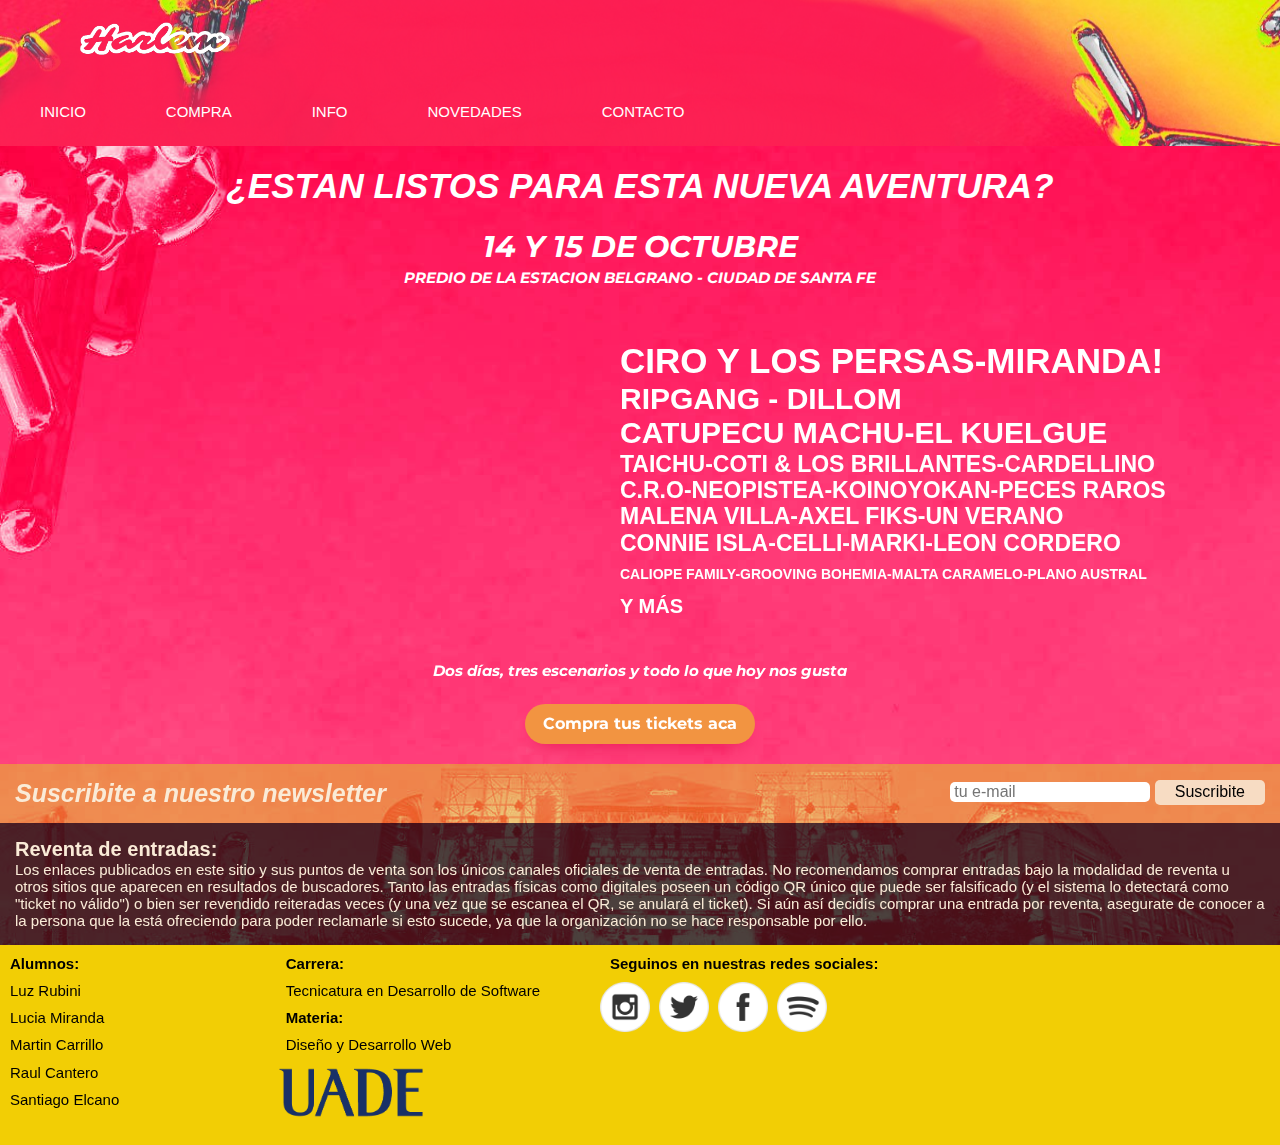
<file: index.html>
<!DOCTYPE html>

<html lang="en">

<head>
    <meta charset="UTF-8">
    <meta name="viewport" content="width=device-width, initial-scale=1.0">
    <link rel="icon" type="image/x-icon" href="img/favicon.ico">
    <link rel="stylesheet" href="estilos/estilos.css">
    <link rel="stylesheet" href="estilos/normalize.css">
    <link rel="stylesheet" href="estilos/estilos-footer.css">
    <!-- links a tipografia -->
    <link rel="preconnect" href="https://fonts.googleapis.com">
    <link rel="preconnect" href="https://fonts.gstatic.com" crossorigin>
    <link
        href="https://fonts.googleapis.com/css2?family=Montserrat:ital,wght@0,200;0,300;0,400;1,100;1,200;1,400&display=swap"
        rel="stylesheet">
    <link href="https://fonts.googleapis.com/css2?family=Caveat&display=swap" rel="stylesheet">
    <link href="https://fonts.googleapis.com/css2?family=Handlee&display=swap" rel="stylesheet">
    <!-- fin de links tipografia -->
    <!-- meta tags -->
    <meta name="description" content="Sitio oficial del Harlem Festival. Airbag, Ciro y los Persas, Miranda!, Ripgang, Bresh, El Kuelgue, C.R.O y muchos más. Todo lo que tenés que saber y lineup de la próxima edición. Comprá tus entradas de manera oficial acá." />
	<meta name="keywords" content="entradas,santa fe,rosario,festival,harlem,harlem festival,festival bandera,lollapalooza,cosquin rock,festivales,musica,conciertos,shows,eventos,venta de entradas,puntos de venta,web oficial,cuando toca,presentacion,lineup,babasonicos,el mato a un policia motorizado,cro,bresh,lali,ciro,miranda,brigado crew,peces raros,ripgang,dillom,saramalacara,duki,wos,airbag,chano,emilia,cardellino,el kuelgue,coti,koyno yokan,neo pistea,un verano,taichu,milo j" />
	<!-- fin de meta tags -->
    <title>HARLEM FESTIVAL</title>

</head>
<body>
    <body>
        <header>
            <div class="contenedor">

                <div id="logo">
                    <img src="img/logo-harlem.png" alt="" width="150 px">
                </div>
            </div>
            <div class="contenedor">
                                <nav>
                    <ul>
                        <input type="checkbox" id="checkbox_toggle" />
                        <label for="checkbox_toggle" class="hamburger">&#9776;</label>
                        <div class="menu_lista">
                            <li><a href="index.html">Inicio</a></li>
                            <li><a href="compra.html">Compra</a></li>
                            <li><a href="informacion.html">Info</a></li>
                            <li><a href="Novedades.html">Novedades</a></li>
                            <li><a href="contacto.html">Contacto</a></li>
                        </div>
                    </ul>
                </nav>
            </div>
        </header>
        <main>
        <section>
            <h1 id="titulo">¿ESTAN LISTOS PARA ESTA NUEVA AVENTURA?</h1>
            <h2 id="descripcion">14 Y 15 DE OCTUBRE</h2>
            <h3 id="descripcion-lugar">PREDIO DE LA ESTACION BELGRANO - CIUDAD DE SANTA FE</h3>
            <div class="contenedor-lineup">
                <div class="inicioimg">
                
                    <iframe width="500" height="315" src="https://www.youtube.com/embed/BNWefZ-31zY?si=j3r6iknv-3gshXNo" title="YouTube video player" frameborder="0" allow="accelerometer; autoplay; clipboard-write; encrypted-media; gyroscope; picture-in-picture; web-share" allowfullscreen></iframe>
            
                </div>
                <div class="lineup">
                    <tr>
                        <td style="display: inline-block; margin: 15px; width:90%">
                            <div>
                                <h2 style="font-family:Helvetica ;color: #ffffff; font-size:35px; margin : 0">CIRO Y LOS
                                PERSAS-MIRANDA!</h2>
                            </div>
                            <div>
                                <h3
                                    style="font-family:Helvetica;color: #ffffff; font-size: 30px;margin : 0; float: left">
                                    RIPGANG - DILLOM </h3>
                            </div>
                            <div style="clear: both">
                                <h2
                                    style="font-family:Helvetica ;color: #ffffff; font-size:30px; margin : 0; display:inline">
                                    CATUPECU MACHU-EL KUELGUE</h2>
                                <h2 style="font-family:Helvetica ;color: #ffffff; font-size:23px; margin : 0">TAICHU-COTI &
                                    LOS BRILLANTES-CARDELLINO</h2>
                                <h2 style="font-family:Helvetica ;color: #ffffff; font-size:23px; margin : 0">
                                    C.R.O-NEOPISTEA-KOINOYOKAN-PECES RAROS</h2>
                                <h2 style="font-family:Helvetica ;color: #ffffff; font-size:23px; margin : 0">MALENA
                                    VILLA-AXEL FIKS-UN VERANO</h2>
                                <h2 style="font-family:Helvetica ;color: #ffffff; font-size:23px; margin : 0">CONNIE
                                    ISLA-CELLI-MARKI-LEON CORDERO</h2>
                                <h1 style="font-family:Helvetica ;color: #ffffff; font-size:14px;">CALIOPE FAMILY-GROOVING
                                    BOHEMIA-MALTA CARAMELO-PLANO AUSTRAL</h1>
                                <h1 style="font-family:Helvetica ;color: #ffffff; font-size:20px;">Y MÁS</h1>
                            </div>
                        </td>
                </div>
            </div>
            <h3 id="descripcion-lugar">Dos días, tres escenarios y todo lo que hoy nos gusta</h3>
            <h3 id="descripcion-lugar"><button class="boton-tickets" role="button"><a href="compra.html">Compra tus tickets aca</a></button></h3>
    </section>
    <section id="newsletter">
                <div class="contenedor">
                    <h3>Suscribite a nuestro newsletter</h3> 
                    <form action="envio.php" method="get"> 
                    <input type="email" name="correo"
                    placeholder="tu e-mail">
                    
                    <button type="submit" class="btn">Suscribite</button>
                </form>
                </div>
            
    </section>
    <section id="entradas">
                <div>
                    <h3>Reventa de entradas:</h3>
                    <p>Los enlaces publicados en este sitio y sus puntos de venta son los únicos canales oficiales de venta de entradas. No recomendamos comprar entradas bajo la modalidad de reventa u otros sitios que aparecen en resultados de buscadores. Tanto las entradas físicas como digitales poseen un código QR único que puede ser falsificado (y el sistema lo detectará como "ticket no válido") o bien ser revendido reiteradas veces (y una vez que se escanea el QR, se anulará el ticket). Si aún así decidís comprar una entrada por reventa, asegurate de conocer a la persona que la está ofreciendo para poder reclamarle si esto sucede, ya que la organización no se hace responsable por ello.</p>
                </div>
    </section>

    </main>
</body>
    
    <footer>
        
        <div class="contenedor-footer">
            <div class="box-footer-hijo-2">
                <div>
                    <h5>Alumnos:</h5>
                    <p>Luz Rubini</p>
                    <p>Lucia Miranda</p>
                    <p>Martin Carrillo</p>
                    <p>Raul Cantero</p>
                    <p>Santiago Elcano</p> 
                </div>
                <div>
                    <h5>Carrera:</h5>
                    <p>Tecnicatura en Desarrollo de Software</p>
                    <h5>Materia:</h5>
                    <p>Diseño y Desarrollo Web</p>
                    <img src="img/LogoUADE.png" alt="" width="150px">
                </div>
            </div>
            <div class="box-footer-hijo-1">
                <h5>Seguinos en nuestras redes sociales:</h5>
                <a href="https://www.instagram.com/harlemshows/" target="_blank">
                    <img src="img/instagram.png" alt="logo de instagram" style="width: 50px;"></a>
                <a href="https://twitter.com/i/flow/login?redirect_after_login=%2Fharlemshows" target="_blank" rel="noopener noreferrer">
                    <img src="img/twitter.png" alt="logo de twitter" style="width: 50px;"></a>
                <a href="https://www.facebook.com/harlemshowsoficial" target="_blank">
                    <img src="img/facebook.png" alt="logo de facebook"style="width: 50px;"></a>
                <a href="https://open.spotify.com/user/ncvgpvaz89cn9nbvuyr7lcxaq" target="_blank" rel="noopener noreferrer">
                    <img src="img/spotify.png" alt="logo de spotify"style="width: 50px;"></a>
            </div>
        </div>
    </footer>
</file>
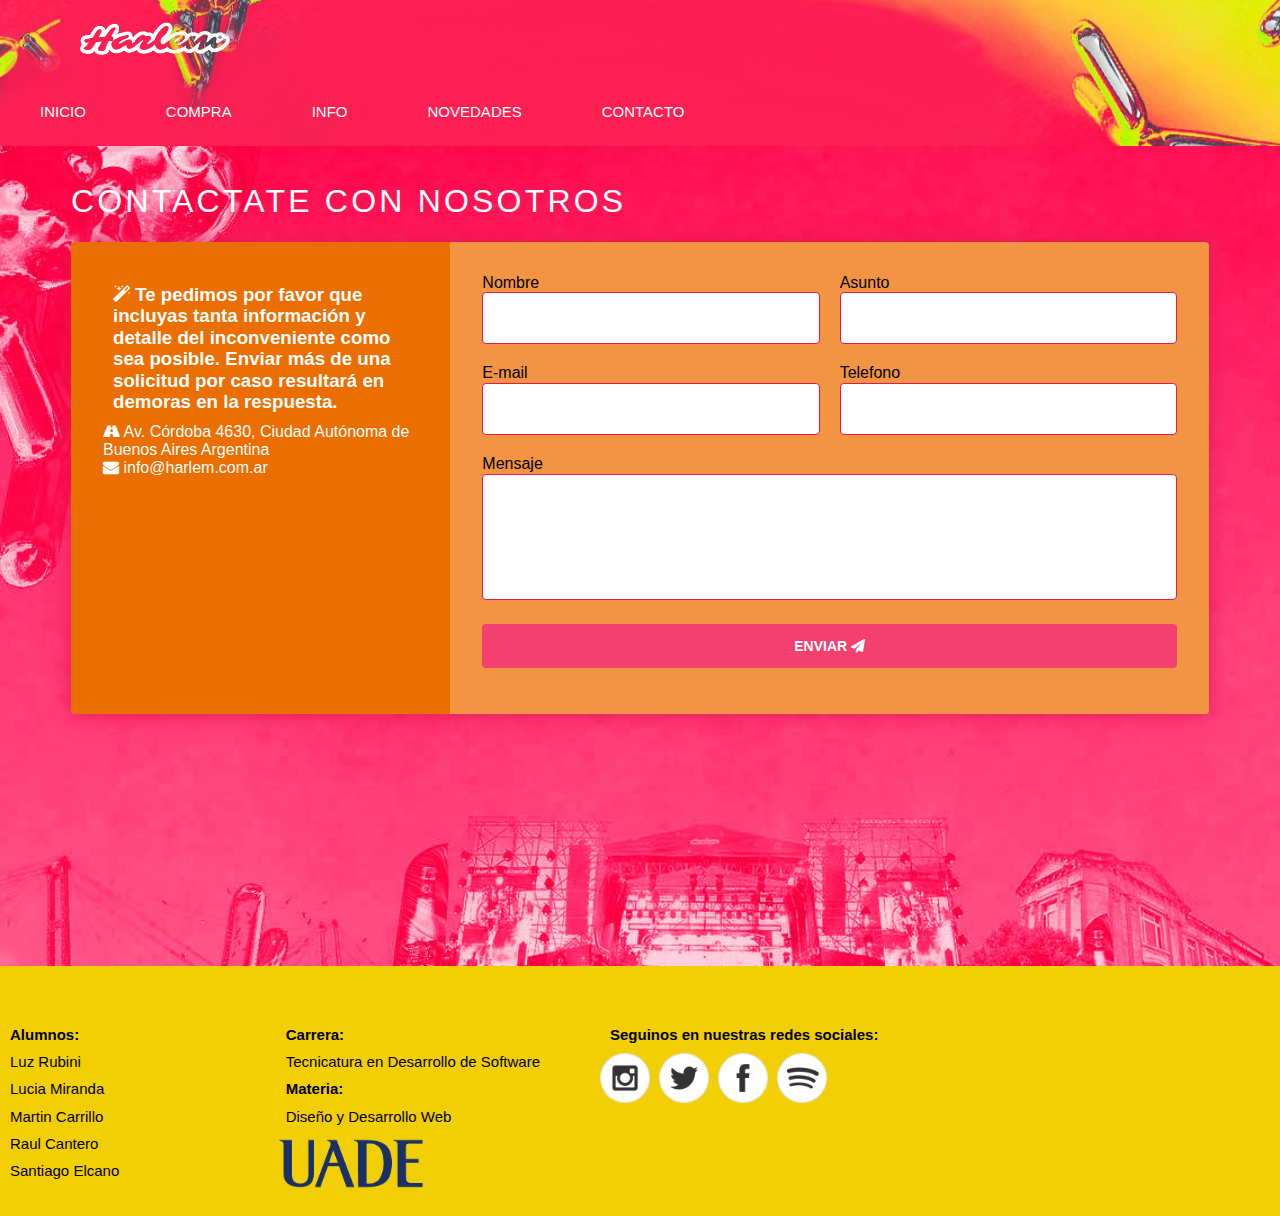
<file: contacto.html>
<!DOCTYPE html>

<html lang="en">

<head>
    <meta charset="UTF-8">
    <meta name="viewport" content="width=device-width, initial-scale=1.0">
    <link rel="icon" type="image/x-icon" href="img/favicon.ico">
    <link rel="stylesheet" href="estilos/estilos.css">
    <link rel="stylesheet" href="estilos/normalize.css">
    <link rel="stylesheet" href="estilos/estilos-contacto.css">
    <link rel="stylesheet" href="estilos/estilos-footer.css">
    <link rel="stylesheet" href="https://cdnjs.cloudflare.com/ajax/libs/font-awesome/4.7.0/css/font-awesome.min.css">
    <!-- links a tipografia -->
    <link rel="preconnect" href="https://fonts.googleapis.com">
    <link rel="preconnect" href="https://fonts.gstatic.com" crossorigin>
    <link
        href="https://fonts.googleapis.com/css2?family=Montserrat:ital,wght@0,200;0,300;0,400;1,100;1,200;1,400&display=swap"
        rel="stylesheet">
    <link href="https://fonts.googleapis.com/css2?family=Caveat&display=swap" rel="stylesheet">
    <link href="https://fonts.googleapis.com/css2?family=Handlee&display=swap" rel="stylesheet">
    <!-- fin de links tipografia -->
    <meta name="description" content="Sitio oficial del Harlem Festival. Airbag, Ciro y los Persas, Miranda!, Ripgang, Bresh, El Kuelgue, C.R.O y muchos más. Todo lo que tenés que saber y lineup de la próxima edición. Comprá tus entradas de manera oficial acá." />
	<meta name="keywords" content="entradas,santa fe,rosario,festival,harlem,harlem festival,festival bandera,lollapalooza,cosquin rock,festivales,musica,conciertos,shows,eventos,venta de entradas,puntos de venta,web oficial,cuando toca,presentacion,lineup,babasonicos,el mato a un policia motorizado,cro,bresh,lali,ciro,miranda,brigado crew,peces raros,ripgang,dillom,saramalacara,duki,wos,airbag,chano,emilia,cardellino,el kuelgue,coti,koyno yokan,neo pistea,un verano,taichu,milo j" />
    <title>HARLEM FESTIVAL | Contacto </title>

</head>
<body>

    <header>
        <div class="contenedor">

            <div id="logo">
                <img src="img/logo-harlem.png" alt="" width="150 px">
            </div>
        </div>
        <div class="contenedor">
            <nav>
                <ul>
                    <input type="checkbox" id="checkbox_toggle" />
                    <label for="checkbox_toggle" class="hamburger">&#9776;</label>
                    <div class="menu_lista">
                        <li><a href="index.html">Inicio</a></li>
                        <li><a href="compra.html">Compra</a></li>
                        <li><a href="informacion.html">Info</a></li>
                        <li><a href="Novedades.html">Novedades</a></li>
                        <li><a href="contacto.html">Contacto</a></li>
                    </div>
                </ul>
            </nav>
        </div>
    </header>
    <main id="contenedor-pagina">
        <div class="container">

            <h1 class="brand"><span>Contactate con nosotros</span></h1>
        
            <div class="wrapper">
                <div class="informacion">
                    <div class="informacion-resaltada">
                        <h3><i class="fa fa-magic"></i> Te pedimos por favor que incluyas tanta información y detalle del inconveniente como sea posible. Enviar más de una solicitud por caso resultará en demoras en la respuesta.</h3>
                    </div>
                    <ul>
                        <li><i class="fa fa-road"></i> Av. Córdoba 4630, Ciudad Autónoma de Buenos Aires Argentina</li>
                        <li><i class="fa fa-envelope"></i> info@harlem.com.ar</li>
                        <li><iframe src="https://www.google.com/maps/embed?pb=!1m14!1m8!1m3!1d13137.58985814758!2d-58.4306381!3d-34.5941096!3m2!1i1024!2i768!4f13.1!3m3!1m2!1s0x95bcb556d3a6f2bf%3A0xa702b641b451d29!2sHarlem%20Shows!5e0!3m2!1ses-419!2sar!4v1700602552133!5m2!1ses-419!2sar" width="300" height="200" style="border:0;" allowfullscreen="" loading="lazy" referrerpolicy="no-referrer-when-downgrade"></iframe></li>
                    </ul>
                </div>
                <div class="contact">
        
                    <form id="contact-form">
        
                        <p>
                            <label>Nombre</label>
                            <input type="text" name="nombre" id="nombre" required>
                        </p>
        
                        <p>
                            <label>Asunto</label>
                            <input type="text" name="asunto" id="asunto">
                        </p>
        
                        <p>
                            <label>E-mail</label>
                            <input type="email" name="email" id="email" required>
                        </p>
        
                        <p>
                            <label>Telefono</label>
                            <input type="text" name="phone" id="phone">
                        </p>
        
                        <p class="full">
                            <label>Mensaje</label>
                            <textarea name="message" rows="5" id="message"></textarea>
                        </p>
        
                        <p class="full">
                            <button type="submit">Enviar <i class="fa fa-send"></i></button>
                        </p>
        
                    </form>
                </div>
            </div>
        </div>
    </main>
    <footer id="footer">
        <div class="contenedor-footer">
            <div class="box-footer-hijo-2">
                <div>
                    <h5>Alumnos:</h5>
                    <p>Luz Rubini</p>
                    <p>Lucia Miranda</p>
                    <p>Martin Carrillo</p>
                    <p>Raul Cantero</p>
                    <p>Santiago Elcano</p> 
                </div>
                <div>
                    <h5>Carrera:</h5>
                    <p>Tecnicatura en Desarrollo de Software</p>
                    <h5>Materia:</h5>
                    <p>Diseño y Desarrollo Web</p>
                    <img src="img/LogoUADE.png" alt="" width="150px">
                </div>
            </div>
            <div class="box-footer-hijo-1">
                <h5>Seguinos en nuestras redes sociales:</h5>
                <a href="https://www.instagram.com/harlemshows/" target="_blank">
                    <img src="img/instagram.png" alt="logo de instagram" style="width: 50px;"></a>
                <a href="https://twitter.com/i/flow/login?redirect_after_login=%2Fharlemshows" target="_blank" rel="noopener noreferrer">
                    <img src="img/twitter.png" alt="logo de twitter" style="width: 50px;"></a>
                <a href="https://www.facebook.com/harlemshowsoficial" target="_blank">
                    <img src="img/facebook.png" alt="logo de facebook"style="width: 50px;"></a>
                <a href="https://open.spotify.com/user/ncvgpvaz89cn9nbvuyr7lcxaq" target="_blank" rel="noopener noreferrer">
                    <img src="img/spotify.png" alt="logo de spotify"style="width: 50px;"></a>
            </div>
        </div>
    </footer>
</body>
</file>
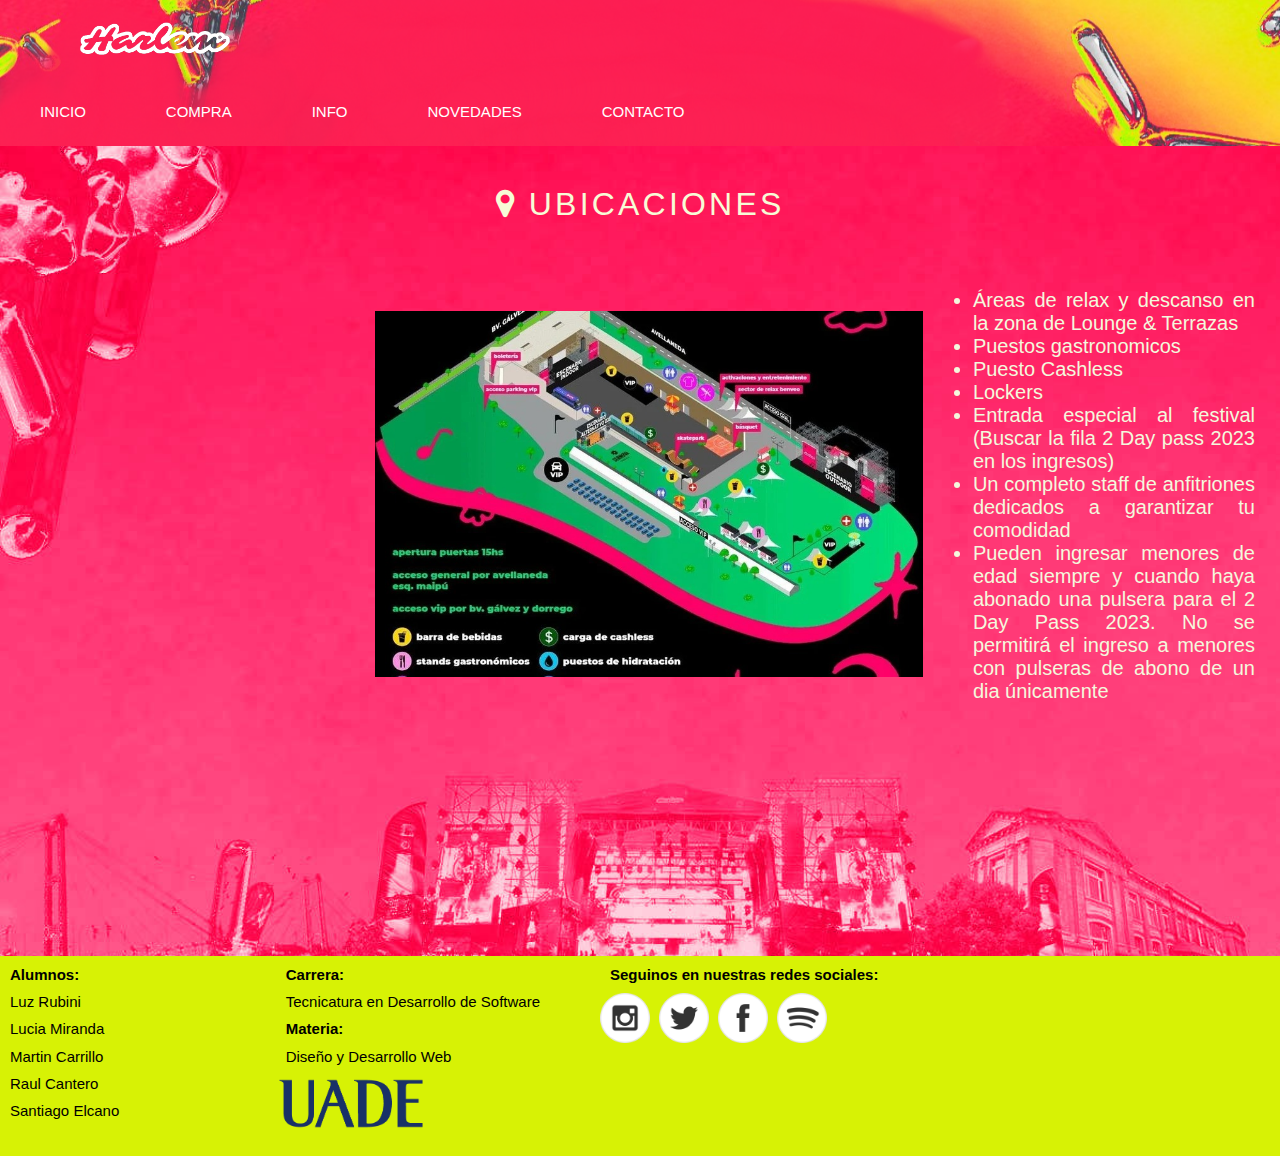
<file: informacion.html>
<!DOCTYPE html>

<html lang="en">

<head>
    <meta charset="UTF-8">
    <meta name="viewport" content="width=device-width, initial-scale=1.0">
    <link rel="icon" type="image/x-icon" href="img/favicon.ico">
    <link rel="stylesheet" href="estilos/estilos.css">
    <link rel="stylesheet" href="estilos/normalize.css">
    <link rel="stylesheet" href="estilos/estilos-footer.css">
    <link rel="stylesheet" href="estilos/estilos-informacion.css">
    <link rel="stylesheet" href="https://cdnjs.cloudflare.com/ajax/libs/font-awesome/4.7.0/css/font-awesome.min.css">
    <!-- links a tipografia -->
    <link rel="preconnect" href="https://fonts.googleapis.com">
    <link rel="preconnect" href="https://fonts.gstatic.com" crossorigin>
    <link
        href="https://fonts.googleapis.com/css2?family=Montserrat:ital,wght@0,200;0,300;0,400;1,100;1,200;1,400&display=swap"
        rel="stylesheet">
    <link href="https://fonts.googleapis.com/css2?family=Caveat&display=swap" rel="stylesheet">
    <link href="https://fonts.googleapis.com/css2?family=Handlee&display=swap" rel="stylesheet">
    <!-- fin de links tipografia -->

    <title>HARLEM FESTIVAL | Informacion</title>

</head>
<body>

    <header>
        <div class="contenedor">

            <div id="logo">
                <img src="img/logo-harlem.png" alt="" width="150 px">
            </div>
        </div>
        <div class="contenedor">
            <nav>
                <ul>
                    <input type="checkbox" id="checkbox_toggle" />
                    <label for="checkbox_toggle" class="hamburger">&#9776;</label>
                    <div class="menu_lista">
                        <li><a href="index.html">Inicio</a></li>
                        <li><a href="compra.html">Compra</a></li>
                        <li><a href="informacion.html">Info</a></li>
                        <li><a href="Novedades.html">Novedades</a></li>
                        <li><a href="contacto.html">Contacto</a></li>
                    </div>
                </ul>
            </nav>
        </div>
    </header>
        <main id="contenedor-pagina">
            <section class="titulo">
                <dev id="ubi">
                    <h1 class="brand"><span><i class="fa fa-map-marker"></i> UBICACIONES</span></h1>
                </div>
            </section>
            <main>
                <section class="medio">
                    <nav id="mapa">
                        <iframe src="https://www.google.com/maps/embed?pb=!1m18!1m12!1m3!1d1739175.4856989176!2d-63.12634774374999!3d-31.638583499999974!2m3!1f0!2f0!3f0!3m2!1i1024!2i768!4f13.1!3m3!1m2!1s0x95b5a9ea9e7a4c99%3A0x59f8a59783218462!2sHarlem%20Festival!5e0!3m2!1ses!2sar!4v1700532214017!5m2!1ses!2sar" width="300" height="450" style="border:0;" allowfullscreen="" loading="lazy" referrerpolicy="no-referrer-when-downgrade"></iframe>
                    </nav>
            
                    <nav id="mapafoto">
                        <img src="img/mapa.jpeg" alt="mapa harlem eventos" width="100%">
                    </nav>
                    <nav id="textolista" >
                        <ul>
                            <li>Áreas de relax y descanso en la zona de Lounge & Terrazas</li>
                            <li>Puestos gastronomicos</li>
                            <li>Puesto Cashless</li>
                            <li>Lockers</li>
                            <li>Entrada especial al festival (Buscar la fila 2 Day pass 2023 en los ingresos)</li>
                            <li>Un completo staff de anfitriones dedicados a garantizar tu comodidad</li>
                            <li>Pueden ingresar menores de edad siempre y cuando haya abonado una pulsera para el 2 Day Pass 2023. No se permitirá el ingreso a menores con pulseras de abono de un dia únicamente</li>
                        </ul>
                    </nav>
                </section>
        </main>
    </main>
    </body>
<footer>
    <div class="contenedor-footer">
        <div class="box-footer-hijo-2">
            <div>
                <h5>Alumnos:</h5>
                <p>Luz Rubini</p>
                <p>Lucia Miranda</p>
                <p>Martin Carrillo</p>
                <p>Raul Cantero</p>
                <p>Santiago Elcano</p> 
            </div>
            <div>
                <h5>Carrera:</h5>
                <p>Tecnicatura en Desarrollo de Software</p>
                <h5>Materia:</h5>
                <p>Diseño y Desarrollo Web</p>
                <img src="img/LogoUADE.png" alt="" width="150px">
            </div>
        </div>
        <div class="box-footer-hijo-1">
            <h5>Seguinos en nuestras redes sociales:</h5>
            <a href="https://www.instagram.com/harlemshows/" target="_blank">
                <img src="img/instagram.png" alt="logo de instagram" style="width: 50px;"></a>
            <a href="https://twitter.com/i/flow/login?redirect_after_login=%2Fharlemshows" target="_blank" rel="noopener noreferrer">
                <img src="img/twitter.png" alt="logo de twitter" style="width: 50px;"></a>
            <a href="https://www.facebook.com/harlemshowsoficial" target="_blank">
                <img src="img/facebook.png" alt="logo de facebook"style="width: 50px;"></a>
            <a href="https://open.spotify.com/user/ncvgpvaz89cn9nbvuyr7lcxaq" target="_blank" rel="noopener noreferrer">
                <img src="img/spotify.png" alt="logo de spotify"style="width: 50px;"></a>
        </div>
    </div>
</footer>
</file>
<file: estilos/estilos-informacion.css>
:root {
    --rosa: #f22e62;
    --fuccia: #b5224c;
    --amarillo: #d7f205;
    --naranja: #F29441;
    --coral: #f24b4b;

}

* {
    font-family: 'Oswald', sans-serif;
    margin: 0;
    padding: 0;
    border: 0;
    vertical-align: baseline;
    box-sizing: border-box;
}


body {
    background-color: #f22e62;

}


.fondo {
    width: 1800px;

}
.main{
    display: flex;
    flex-direction: column;
}
.medio{
    display: flex;
    justify-content: space-around;
}

#mapa{
    margin: 25px;
}
#mapafoto{
    margin: 25px;
}
#textolista{
    display: flex;
    margin: 25px;
    width: 35%;
    text-align: justify;
    text-decoration: solid;
    text-shadow: #d7f205;
    color: #f4f8dd;
    margin-top: 30px;
    font-size: 20px;
}
#ubi{
    flex:1;
    margin-top: 15px;
    margin-left: 10px;
    font-weight: bolder;
    color:#f7fbd7;

}
.brand {
    text-align: center;
      font-weight: 300;
      text-transform: uppercase;
      letter-spacing: 0.1em;
  }
  
  .brand span {
    color: var(--blanco);
  }
@media only screen and (max-width: 768px) {
    #ubi{
        display: flex;
        justify-content: center;
        text-align: center;
    
    }
    .medio{
        display: flex;
        flex-direction: column;
        align-items: center;
    }
    #textolista{
        font-size: large;
        width: 300px;
    }
    footer {
        display: flex;
        justify-content: center;
        flex-direction: row;
   
    }
    #footer{
        width: 100%;
    }
}
</file>
<file: estilos/estilos.css>
:root {
    --rosa: #f22e62;
    --fuccia: #b5224c;
    --fucsiaoscuro: #e71752 ;
    --amarillo: #d7f205;
    --naranja: #F29441;
    --coral: #f24b4b;

}

* {
    font-family: 'Oswald', sans-serif;
    margin: 0;
    padding: 0;
    border: 0;
    vertical-align: baseline;
    box-sizing: border-box;
    
}

header {
    background-color: #f24b4b;
    position: relative;
    padding-bottom: 25px;
    margin-right: 0;
    background-image: url("../img/header-h.png");
    background-size:cover;
    background-repeat: no-repeat;
}
input[type=checkbox] {
    display: none;
  } 
  
  /* MENU HAMBURGUESA */
  .hamburger {
    display: none;
    font-size: 24px;
    user-select: none;
    color: #ffffff;
  }
.logo {
    padding-left: 15px;
}

header li {
    display: inline;
    padding: 0px 0px;
    float: left;
    margin-top: 15px;
    font-variant: small-caps;

}

header a {
    color: rgb(255, 255, 255);
    text-decoration: none;
    font-size: 15px;
    text-transform: uppercase;

    padding: 30px 20px 20px;
}

header a:hover {
    color: #d7f205;
    font-weight: 600;
    background-color: #d6f20534;
    margin: 5px;

}
#contenedor-pagina{
    position: relative;
    min-height: 90vh;
}
body {
    background-image: url(../img/fondo2.jpg);
    background-repeat: no-repeat;
    background-size: cover

}


.fondo {
    width: 1800px;

}

#titulo{
    display: flex;
    font-family:Helvetica ;
    color: #ffffff;
    font-size:35px;
    margin-top: 20px;
    justify-content: center;
    font-weight: 700;
    font-style: italic;
}
#descripcion{
    display: flex;
    font-family: 'Montserrat', sans-serif;
    color: #ffffff;
    font-size:30px;
    margin-top: 5px;
    justify-content: center;
    font-weight: 700;
    font-style:oblique;
}
#descripcion-lugar{
    display: flex;
    font-family: 'Montserrat', sans-serif;
    color: #ffffff;
    font-size:15px;
    margin-top: 5px;
    justify-content: center;
    font-weight: 700;
    font-style:oblique;
}
#descripcion-lugar a{
    color: #ffffff;
    text-decoration: none;
    font-family: 'Montserrat', sans-serif;
}
#logo{
    padding-top: 20px;
    padding-left:80px;
    float: left;

}
.contenedor{
    display: flex;
    justify-content: space-between;
    margin: 0px;
}
.contenedor-lineup{
    padding: 25px;
    display: flex;
    flex-flow: row wrap;
    align-items:center;
    justify-content:center;
    margin: 0px;
}
.inicioimg{
    margin-left: 35px;

}
.bresh{
    float: right;
}
.lineup {
    width: 600px;
    float: center;
    margin-top: 30px;
    margin-left: 25px;
}

#entradas {
    background-color: #13140bc2;
    padding: 15px;
    min-height: 30px;
}
#entradas h3 {
    font-size: 20px;
    color: antiquewhite;
}
#entradas p {
    font-size: 15px;
    color: antiquewhite;
}
#newsletter {
    
    background-color: #d6f20564;
    padding: 15px;
    min-height: 30px;

}
#newsletter h3 {
    float: left;
    font-size: 25px;
    color: antiquewhite;
    font-style: oblique;
}

#newsletter form {
    float: right;
    line-height: 25px;
}

#newsletter input {
    padding: 4px;
    height: 20px;
    width: 200px;
    border-radius: 5px;
}
.btn {
    background-color: #F7DCC3;
    height: 25PX;
    border: 40px;
    padding: 0px 20px;
    color: #020202;
    border-radius: 5px;

}

.btn:hover {
    background-color: #b5224c;
    
}
.boton-tickets {
    justify-content: center;
    background: var(--naranja);
    border-radius: 999px;
    box-shadow: var(--fucsiaoscuro)0 10px 20px -10px;
    box-sizing: var(--naranja);
    color: #FFFFFF;
    cursor: pointer;
    font-size: 16px;
    font-weight: 700;
    line-height: 24px;
    opacity: 1;
    outline: 0 solid transparent;
    padding: 8px 18px;
    user-select: none;
    -webkit-user-select: none;
    touch-action: manipulation;
    width: fit-content;
    word-break: break-word;
    border: 0;
    margin: 20px;
  }

#footer {
    min-height: 70px;
    margin-top: 10px;
    background-color: var(--amarillo);
    width: 100%;
    position: unset;
    clear: both;
    padding-top: 50px;
    overflow: auto;
}

@media only screen and (max-width: 900px) {

    header {
        padding-bottom: 30px;
    }
    .bresh{
        display: none;
    }
    .logo{
        display: flex;
        justify-content: center;

    }
    .lineup h3{
        float: center;
    }
    header h1 {
        font-size: 1.5em;
        margin-bottom: 1em;
    }

    header li {
        padding: 0px 0px;
    }

    header a {
        padding: 10px 10px;
        
    }
    #titulo{
        display: flex;
        justify-content: center;
        text-align: center;
    
    }
    .contenedor{
        float: none;
        display: flex;
        flex-direction: column;
        width: 90%;
        text-align: center;
    }
 
   footer {
        display: flex;
        justify-content: center;
        flex-direction: row;
   
    }
    #footer{
        width: 100%;
    }
    
}
input[type=checkbox] {
    display: none;
  } 
  
  /* MENU HAMBURGUESA */
  .hamburger {
    display: none;
    font-size: 30px;
    user-select: none;
    padding-left: 15px;;
    
  }
  @media (max-width: 768px) {
    .menu_lista {
        display:none;
        position: absolute;
        background-color:#fd2053;
        text-align: left;
        padding: 75px 0;
        flex-direction: column;
        width: 10em;
      }
      .menu_lista li:hover {
        display: inline-block;
        transition: 0.3s ease;
      }
      .menu_lista li + li {
        margin-top: 32px;
      }
    
      input[type=checkbox]:checked ~ .menu_lista {
        display: block;
        
      }
    
      .hamburger {
        display: block;
        padding-right: 1em;
        
      }
}
nav{
    display: flex;
    align-items: center;
    float: right;
    margin-top: 25px;

}  
header li {
    display: inline-block;
    padding: 0px 20px;
}
</file>
<file: estilos/estilos-footer.css>
#footer{
    bottom: 0;
}
:root {
    --rosa: #f22e62;
    --fuccia: #b5224c;
    --fucsiaoscuro: #e71752 ;
    --amarillo: rgb(242, 206, 5);
    --naranja: #F29441;
    --coral: #f24b4b;

}
.contenedor-footer{
    height: 100%;
    width: 100%;
    background-color:var(--amarillo);
    display: flex;
    flex-flow: row wrap;
    align-items:flex-start;
    justify-content:flex-start;
}
.box-footer-hijo-1{
    width: 350px;
    height: 200px;
    font-size: 2em;
    margin-left: 50px;    
}
.box-footer-hijo-2{
    display: flex;
    width: 550px;
    height: 200px;
    font-size: 2em;
    justify-content: space-between;
}
.box-footer-hijo-1 h5,.box-footer-hijo-2 h5{
    font-size:15px;
    margin: 10px;
    color: rgb(0, 0, 0);
}
.box-footer-hijo-1 p,.box-footer-hijo-2 p{
    font-size:15px;
    margin: 10px;
    color: rgb(0, 0, 0);
}
</file>
<file: estilos/estilos-contacto.css>
:root {
    --blanco: #ffffff;
    --gris:#E6E6E6;
    --fucsia: #f34070;
    --fucsiaoscuro: #e71752 ;
    --amarillo: #d7f205;
    --naranja: #f29441;
    --naranjaoscuro: #eb6e01;
    --rosa: #f24b4b;

}
/* ------------- */
/* GLOBAL STYLES */
/* ------------- */

* {
  box-sizing: border-box;
}

.container {
  max-width: 1170px;
  margin-left: auto;
  margin-right: auto;
  padding: 1em;
}

ul {
  list-style: none;
  padding: 0;
}

.brand {
  text-align: center;
	font-weight: 300;
	text-transform: uppercase;
	letter-spacing: 0.1em;
}

.brand span {
  color: var(--blanco);
}

.wrapper {
  box-shadow: 0 0 20px 0 var(--fucsiaoscuro);
}

.wrapper > * {
  padding: 1em;
}

/* ------------------- */
/* COMPANY INFORMATION */
/* ------------------- */

.informacion {
  background: var(--naranjaoscuro);

  background-repeat: no-repeat;
  border-top-left-radius: 4px;
  border-top-right-radius: 4px;
}

.informacion h3,
.informacion ul {
  text-align: center;
  color: var(--blanco);
}

/* ------- */
/* CONTACT */
/* ------- */

.contact {
  background: var(--naranja);
  border-bottom-left-radius: 4px;
  border-bottom-right-radius: 4px;
}

/* ---- */
/* FORM */
/* ---- */

.contact form {
  display: grid;
  grid-template-columns: 1fr 1fr;
  grid-gap: 20px;
}

.contact form label {
  display: block;
}

.contact form p {
  margin: 0;
}

.contact form .full {
  grid-column: 1 / 3;
}

.contact form button,
.contact form input,
.contact form textarea {
  width: 100%;
  padding: 1em;
  border: solid 1px var(--fucsiaoscuro);
  border-radius: 4px;
}

.contact form textarea {
  resize: none;
}

.contact form button {
  background: var(--fucsia);
  border: 0;
  color: var(--blanco);
  text-transform: uppercase;
  font-size: 14px;
  font-weight: bold;
}

.contact form button:hover,
.contact form button:focus {
  background: var(--fucsiaoscuro);
  color: var(--blanco);
  outline: 0;
  transition: background-color 2s ease-out;
}
.informacion-resaltada h3{
  padding: 10px;
}
/* ------------- */
/* MEDIA QUERIES */
/* ------------- */

@media only screen and (min-width: 768px) {
  .wrapper {
    display: grid;
    grid-template-columns: 1fr 2fr;
  }

  .wrapper > * {
    padding: 2em;
  }

  .informacion {
    border-radius: 4px 0 0 4px;
  }

  .contact {
    border-radius: 0 4px 4px 0;
  }

  .informacion h3,
  .informacion ul,
  .brand {
    text-align: left;
  }
}
</file>
